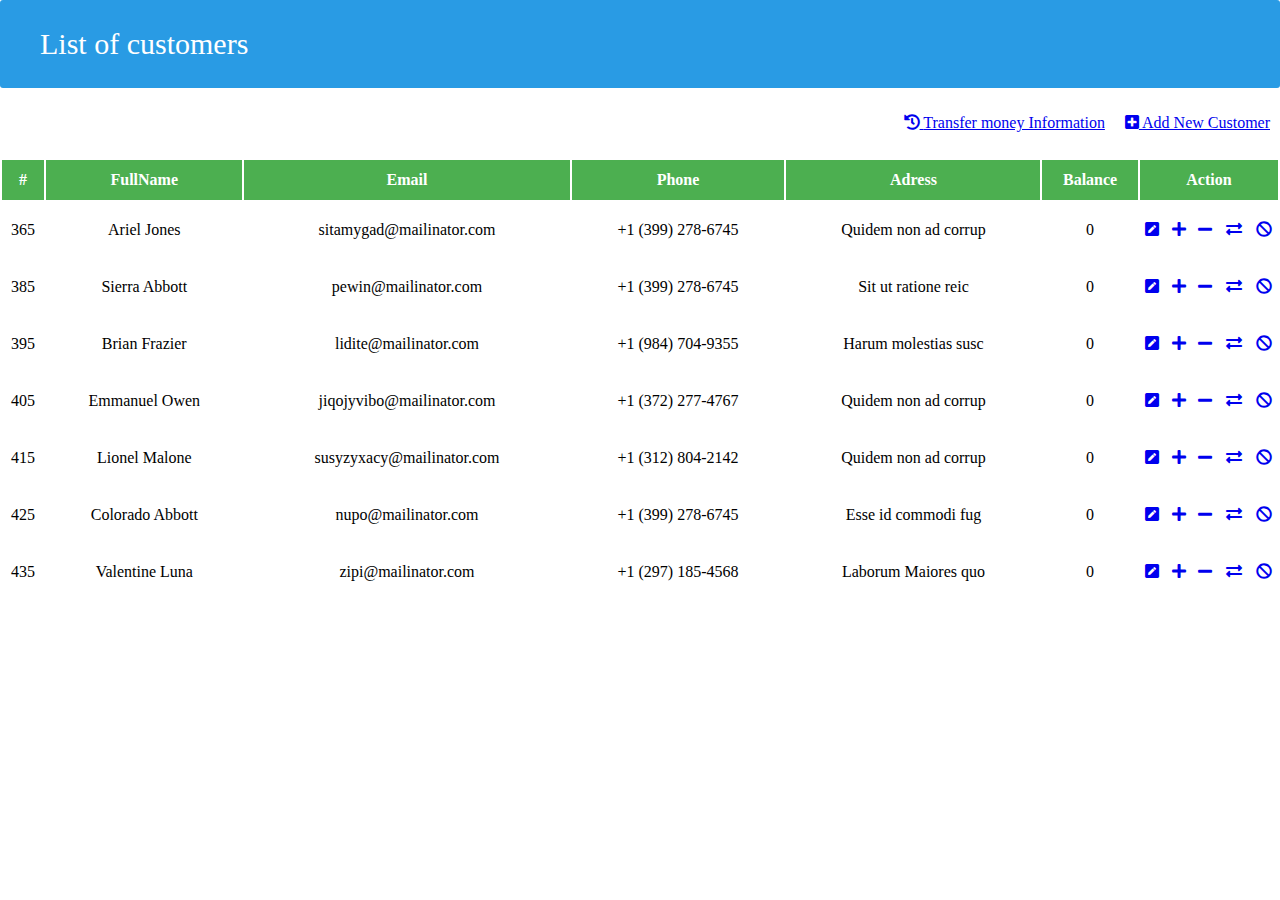
<file: index.html>
<!DOCTYPE html>
<html lang="en">

<head>
    <meta charset="UTF-8">
    <meta http-equiv="X-UA-Compatible" content="IE=edge">
    <meta name="viewport" content="width=device-width, initial-scale=1.0">
    <title>Document</title>

    <link href="https://cdn.jsdelivr.net/npm/bootstrap@5.0.2/dist/css/bootstrap.min.css" rel="stylesheet"
        integrity="sha384-EVSTQN3/azprG1Anm3QDgpJLIm9Nao0Yz1ztcQTwFspd3yD65VohhpuuCOmLASjC" crossorigin="anonymous">
    <link href="https://cdnjs.cloudflare.com/ajax/libs/font-awesome/6.1.1/css/all.min.css">  
    <link rel="stylesheet" href="https://cdnjs.cloudflare.com/ajax/libs/font-awesome/5.15.3/css/all.min.css" />
    <link rel="stylesheet" href="style.css">
</head>

<body>
    <div class="container">
        <div class="title">
            <div class="row">
                <div class="col-sm-5">
                    <h1>List of customers</h1>
                </div>
                <div class="col-sm-7">
                    <a href="create_customer.html" class="btn btn-outline-light">
                        <i class="fas fa-plus-square"></i>                        
                        <span>Add New Customer</span>
                    </a>
                    <a href="transferInfo.html" class="btn btn-outline-light">
                        <i class="fas fa-history"></i>
                        <span>Transfer money Information</span>                        
                    </a>
                </div>
            </div>
        </div>

        <table>
            <thead>
                <tr>
                    <th>#</th>
                    <th>FullName</th>
                    <th>Email</th>
                    <th>Phone</th>
                    <th>Adress</th>
                    <th>Balance</th>
                    <th colspan="5">Action</th>
                </tr>
            </thead>
            <tbody>
                <tr>
                    <td>365</td>
                    <td>Ariel Jones</td>
                    <td>sitamygad@mailinator.com</td>
                    <td>+1 (399) 278-6745</td>
                    <td>Quidem non ad corrup</td>
                    <td>0</td>
                    <td>
                        <a href="edit.html" class="btn btn-outline-secondary">
                            <i class="fas fa-pen-square"></i>
                        </a>
                    </td>
                    <td>
                        <a href="deposit.html" class="btn btn-outline-success">
                            <i class="fa fa-plus"></i>
                        </a>
                    </td>
                    <td>
                        <a href="widthraw.html" class="btn btn-outline-warning">
                            <i class="fa fa-minus"></i>
                        </a>
                    </td>
                    <td>
                        <a href="transfer.html" class="btn btn-outline-primary">
                            <i class="fas fa-exchange-alt"></i>
                        </a>
                    </td>
                    <td>
                        <a href="suspended.html" class="btn btn-outline-danger">
                            <i class="fa fa-ban"></i>
                        </a>
                    </td>
                </tr>
                <tr>
                    <td>385</td>
                    <td>Sierra Abbott</td>
                    <td>pewin@mailinator.com</td>
                    <td>+1 (399) 278-6745</td>
                    <td>Sit ut ratione reic</td>
                    <td>0</td>
                    <td>
                        <a href="edit.html" class="btn btn-outline-secondary">
                            <i class="fas fa-pen-square"></i>
                        </a>
                    </td>
                    <td>
                        <a href="deposit.html" class="btn btn-outline-success">
                            <i class="fa fa-plus"></i>
                        </a>
                    </td>
                    <td>
                        <a href="widthraw.html" class="btn btn-outline-warning">
                            <i class="fa fa-minus"></i>
                        </a>
                    </td>
                    <td>
                        <a href="transfer.html" class="btn btn-outline-primary">
                            <i class="fas fa-exchange-alt"></i>
                        </a>
                    </td>
                    <td>
                        <a href="suspended.html" class="btn btn-outline-danger">
                            <i class="fa fa-ban"></i>
                        </a>
                    </td>
                </tr>
                <tr>
                    <td>395</td>
                    <td>Brian Frazier</td>
                    <td>lidite@mailinator.com</td>
                    <td>+1 (984) 704-9355</td>
                    <td>Harum molestias susc</td>
                    <td>0</td>
                    <td>
                        <a href="edit.html" class="btn btn-outline-secondary">
                            <i class="fas fa-pen-square"></i>
                        </a>
                    </td>
                    <td>
                        <a href="deposit.html" class="btn btn-outline-success">
                            <i class="fa fa-plus"></i>
                        </a>
                    </td>
                    <td>
                        <a href="widthraw.html" class="btn btn-outline-warning">
                            <i class="fa fa-minus"></i>
                        </a>
                    </td>
                    <td>
                        <a href="transfer.html" class="btn btn-outline-primary">
                            <i class="fas fa-exchange-alt"></i>
                        </a>
                    </td>
                    <td>
                        <a href="suspended.html" class="btn btn-outline-danger">
                            <i class="fa fa-ban"></i>
                        </a>
                    </td>
                </tr>
                <tr>
                    <td>405</td>
                    <td>Emmanuel Owen</td>
                    <td>jiqojyvibo@mailinator.com</td>
                    <td>+1 (372) 277-4767</td>
                    <td>Quidem non ad corrup</td>
                    <td>0</td>
                    <td>
                        <a href="edit.html" class="btn btn-outline-secondary">
                            <i class="fas fa-pen-square"></i>
                        </a>
                    </td>
                    <td>
                        <a href="deposit.html" class="btn btn-outline-success">
                            <i class="fa fa-plus"></i>
                        </a>
                    </td>
                    <td>
                        <a href="widthraw.html" class="btn btn-outline-warning">
                            <i class="fa fa-minus"></i>
                        </a>
                    </td>
                    <td>
                        <a href="transfer.html" class="btn btn-outline-primary">
                            <i class="fas fa-exchange-alt"></i>
                        </a>
                    </td>
                    <td>
                        <a href="suspended.html" class="btn btn-outline-danger">
                            <i class="fa fa-ban"></i>
                        </a>
                    </td>
                </tr>
                <tr>
                    <td>415</td>
                    <td>Lionel Malone</td>
                    <td>susyzyxacy@mailinator.com</td>
                    <td>+1 (312) 804-2142</td>
                    <td>Quidem non ad corrup</td>
                    <td>0</td>
                    <td>
                        <a href="edit.html" class="btn btn-outline-secondary">
                            <i class="fas fa-pen-square"></i>
                        </a>
                    </td>
                    <td>
                        <a href="deposit.html" class="btn btn-outline-success">
                            <i class="fa fa-plus"></i>
                        </a>
                    </td>
                    <td>
                        <a href="widthraw.html" class="btn btn-outline-warning">
                            <i class="fa fa-minus"></i>
                        </a>
                    </td>
                    <td>
                        <a href="transfer.html" class="btn btn-outline-primary">
                            <i class="fas fa-exchange-alt"></i>
                        </a>
                    </td>
                    <td>
                        <a href="suspended.html" class="btn btn-outline-danger">
                            <i class="fa fa-ban"></i>
                        </a>
                    </td>
                </tr>
                <tr>
                    <td>425</td>
                    <td>Colorado Abbott </td>
                    <td>nupo@mailinator.com</td>
                    <td>+1 (399) 278-6745</td>
                    <td>Esse id commodi fug </td>
                    <td>0</td>
                    <td>
                        <a href="edit.html" class="btn btn-outline-secondary">
                            <i class="fas fa-pen-square"></i>
                        </a>
                    </td>
                    <td>
                        <a href="deposit.html" class="btn btn-outline-success">
                            <i class="fa fa-plus"></i>
                        </a>
                    </td>
                    <td>
                        <a href="widthraw.html" class="btn btn-outline-warning">
                            <i class="fa fa-minus"></i>
                        </a>
                    </td>
                    <td>
                        <a href="transfer.html" class="btn btn-outline-primary">
                            <i class="fas fa-exchange-alt"></i>
                        </a>
                    </td>
                    <td>
                        <a href="suspended.html" class="btn btn-outline-danger">
                            <i class="fa fa-ban"></i>
                        </a>
                    </td>
                </tr>
                <tr>
                    <td>435</td>
                    <td>Valentine Luna</td>
                    <td>zipi@mailinator.com</td>
                    <td>+1 (297) 185-4568</td>
                    <td>Laborum Maiores quo</td>
                    <td>0</td>
                    <td>
                        <a href="edit.html" class="btn btn-outline-secondary">
                            <i class="fas fa-pen-square"></i>
                        </a>
                    </td>
                    <td>
                        <a href="deposit.html" class="btn btn-outline-success">
                            <i class="fa fa-plus"></i>
                        </a>
                    </td>
                    <td>
                        <a href="widthraw.html" class="btn btn-outline-warning">
                            <i class="fa fa-minus"></i>
                        </a>
                    </td>
                    <td>
                        <a href="transfer.html" class="btn btn-outline-primary">
                            <i class="fas fa-exchange-alt"></i>
                        </a>
                    </td>
                    <td>
                        <a href="suspended.html" class="btn btn-outline-danger">
                            <i class="fa fa-ban"></i>
                        </a>
                    </td>
                </tr>
            </tbody>
        </table>
    </div>
</body>

</html>
</file>
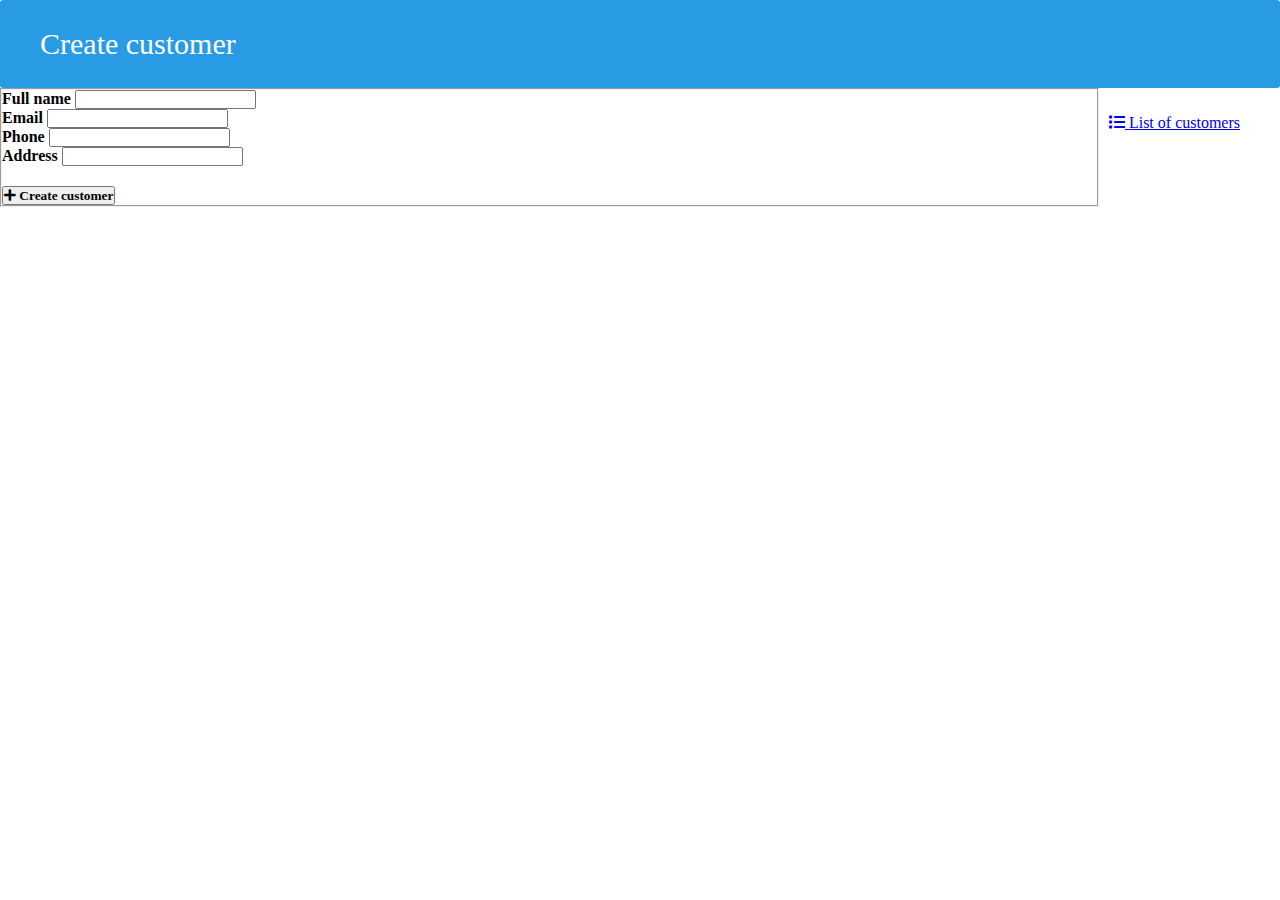
<file: create_customer.html>
<!DOCTYPE html>
<html lang="en">
<head>
    <meta charset="UTF-8">
    <meta http-equiv="X-UA-Compatible" content="IE=edge">
    <meta name="viewport" content="width=device-width, initial-scale=1.0">
    <title>Document</title>
    <link href="https://cdn.jsdelivr.net/npm/bootstrap@5.0.2/dist/css/bootstrap.min.css" rel="stylesheet"
        integrity="sha384-EVSTQN3/azprG1Anm3QDgpJLIm9Nao0Yz1ztcQTwFspd3yD65VohhpuuCOmLASjC" crossorigin="anonymous">
    <link href="https://cdnjs.cloudflare.com/ajax/libs/font-awesome/6.1.1/css/all.min.css">  
    <link rel="stylesheet" href="https://cdnjs.cloudflare.com/ajax/libs/font-awesome/5.15.3/css/all.min.css" />
    <link rel="stylesheet" href="style.css">
</head>
<body>
    <div class="container">
        <div class="title">
            <div class="row">
                <div class="col-sm-5">
                    <h1>Create customer</h1>
                </div>
                <div class="col-sm-7">
                    <a href="index.html" class="btn btn-outline-light" style="margin-right: 40px;">
                        <i class="fas fa-list"></i>
                        <span>List of customers</span>                        
                    </a>
                </div>
            </div>
        </div>

        <form action="#">
            <fieldset>
                <div class="row">
                    <div class="col-sm-6">
                        <label for="fullName" class="form-label">Full name</label>
                        <input type="text" name="fullName" id="fullName" class="form-control">
                    </div>
                    <div class="col-sm-6">
                        <label for="email" class="form-label">Email</label>
                        <input type="text" name="email" id="email" class="form-control">
                    </div>
                </div>
                <div class="row">
                    <div class="col-sm-6">
                        <label for="phone" class="form-label">Phone</label>
                        <input type="text" name="phone" id="phone" class="form-control">
                    </div>
                    <div class="col-sm-6">
                        <label for="address" class="form-label">Address</label>
                        <input type="text" name="address" id="address" class="form-control">
                    </div>
                </div>

                <div class="row create">
                    <div class="col-sm-12">
                        <button class="btn btn-outline-primary">
                            <i class="fas fa-plus"> Create customer</i>
                        </button>
                    </div>
                </div>
            </fieldset>
        </form>
    </div>
</body>
</html>
</file>
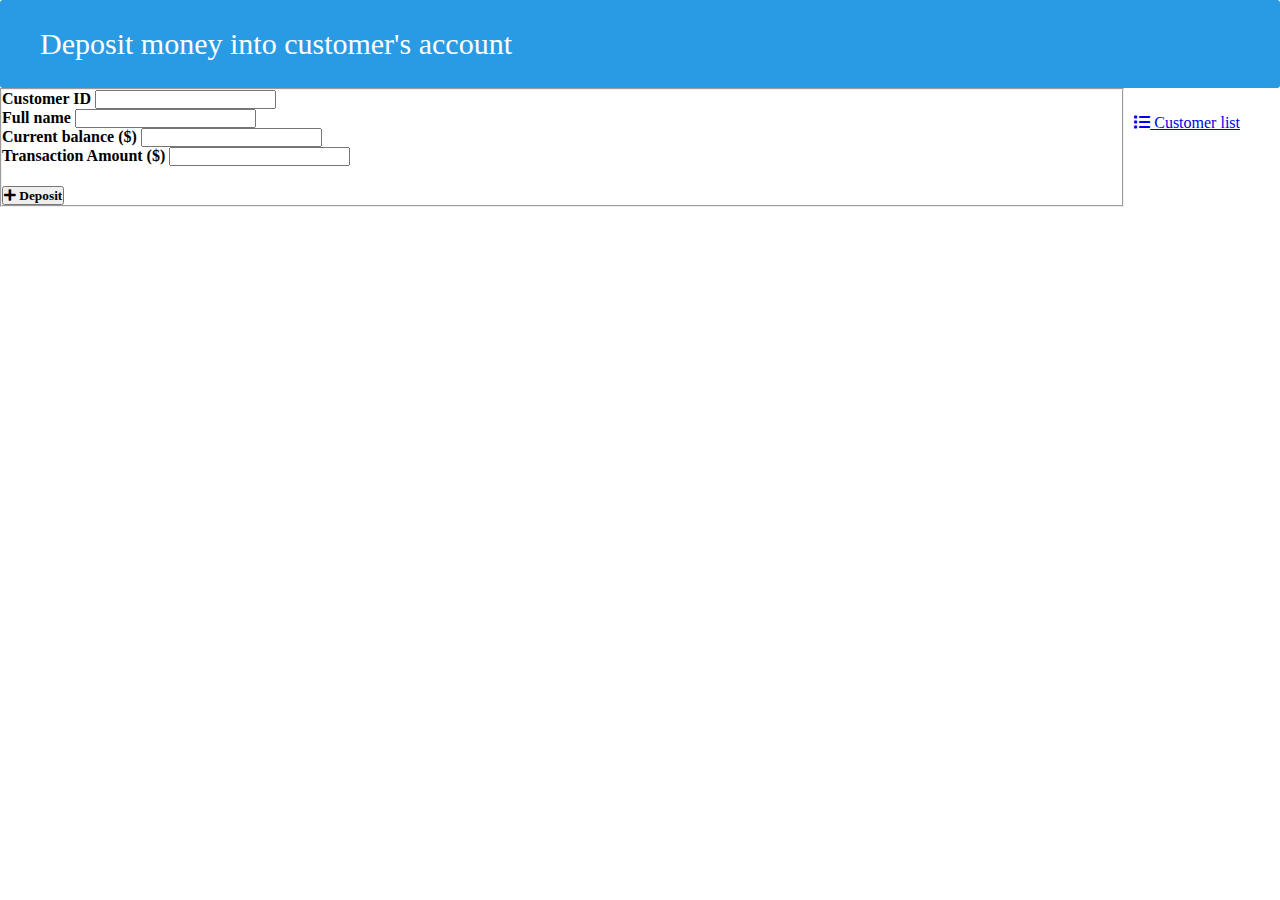
<file: deposit.html>
<!DOCTYPE html>
<html lang="en">
<head>
    <meta charset="UTF-8">
    <meta http-equiv="X-UA-Compatible" content="IE=edge">
    <meta name="viewport" content="width=device-width, initial-scale=1.0">
    <title>Document</title>
    <link href="https://cdn.jsdelivr.net/npm/bootstrap@5.0.2/dist/css/bootstrap.min.css" rel="stylesheet"
        integrity="sha384-EVSTQN3/azprG1Anm3QDgpJLIm9Nao0Yz1ztcQTwFspd3yD65VohhpuuCOmLASjC" crossorigin="anonymous">
    <link href="https://cdnjs.cloudflare.com/ajax/libs/font-awesome/6.1.1/css/all.min.css">  
    <link rel="stylesheet" href="https://cdnjs.cloudflare.com/ajax/libs/font-awesome/5.15.3/css/all.min.css" />
    <link rel="stylesheet" href="style.css">
</head>
<body>
    <div class="container">
        <div class="title">
            <div class="row">
                <div class="col-sm-8">
                    <h1>Deposit money into customer's account</h1>
                </div>
                <div class="col-sm-4">
                    <a href="index.html" class="btn btn-outline-light" style="margin-right: 40px;">
                        <i class="fas fa-list"></i>
                        <span>Customer list</span>                        
                    </a>
                </div>
            </div>
        </div>

        <form action="#">
            <fieldset>
                <div class="row">
                    <div class="col-sm-6">
                        <label for="id" class="form-label">Customer ID</label>
                        <input type="text" name="id" id="id" class="form-control">
                    </div>
                    <div class="col-sm-6">
                        <label for="fullName" class="form-label">Full name</label>
                        <input type="text" name="fullName" id="fullName" class="form-control">
                    </div>
                </div>
                <div class="row">
                    <div class="col-sm-6">
                        <label for="balance" class="form-label">Current balance ($)</label>
                        <input type="text" name="balance" id="balance" class="form-control">
                    </div>
                    <div class="col-sm-6">
                        <label for="amount" class="form-label">Transaction Amount ($)</label>
                        <input type="text" name="amount" id="amount" class="form-control">
                    </div>
                </div>

                <div class="row create">
                    <div class="col-sm-12">
                        <button class="btn btn-outline-success">
                            <i class="fas fa-plus"> Deposit</i>
                        </button>
                    </div>
                </div>
            </fieldset>
        </form>
    </div>
</body>
</html>
</file>
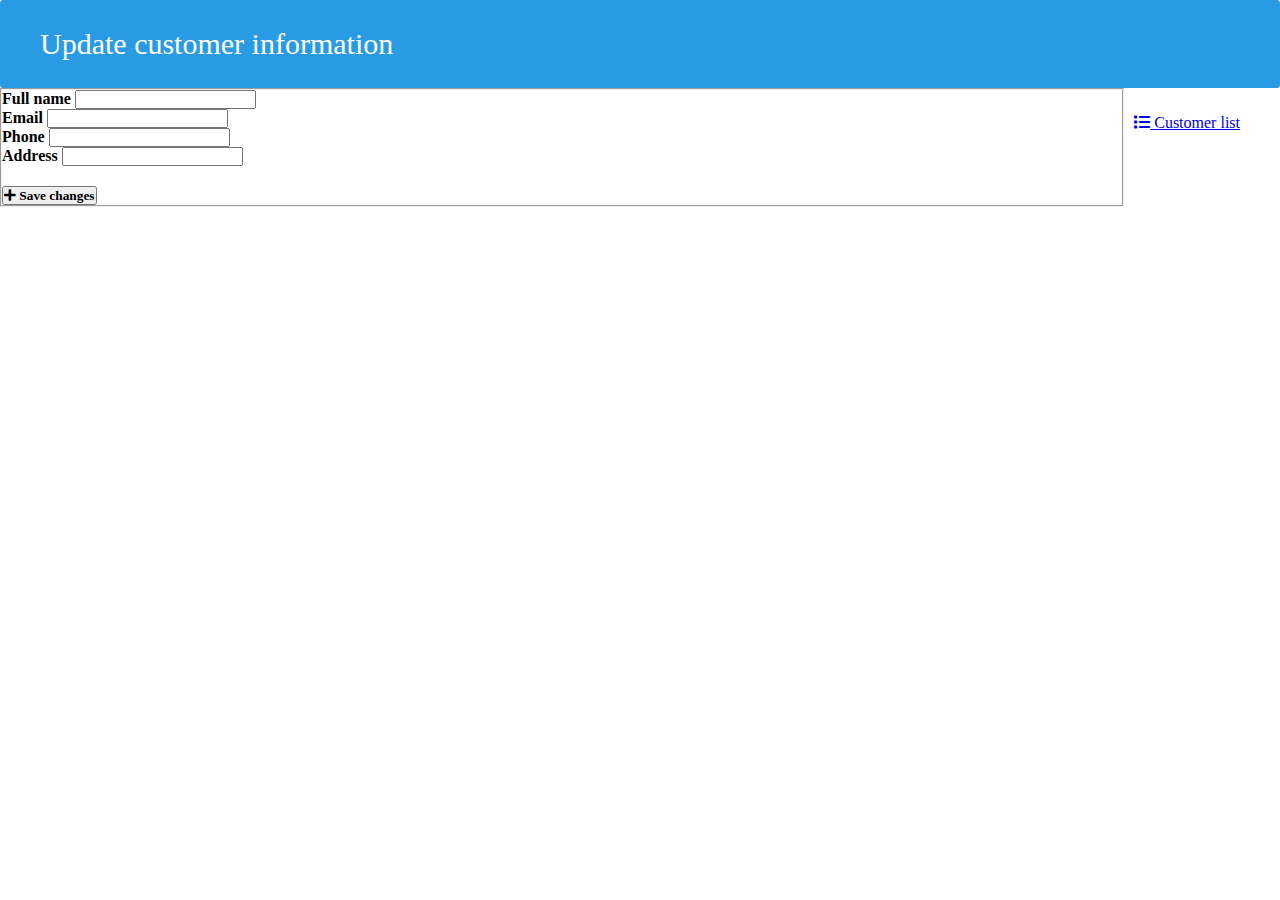
<file: edit.html>
<!DOCTYPE html>
<html lang="en">
<head>
    <meta charset="UTF-8">
    <meta http-equiv="X-UA-Compatible" content="IE=edge">
    <meta name="viewport" content="width=device-width, initial-scale=1.0">
    <title>Document</title>
    <link href="https://cdn.jsdelivr.net/npm/bootstrap@5.0.2/dist/css/bootstrap.min.css" rel="stylesheet"
        integrity="sha384-EVSTQN3/azprG1Anm3QDgpJLIm9Nao0Yz1ztcQTwFspd3yD65VohhpuuCOmLASjC" crossorigin="anonymous">
    <link href="https://cdnjs.cloudflare.com/ajax/libs/font-awesome/6.1.1/css/all.min.css">  
    <link rel="stylesheet" href="https://cdnjs.cloudflare.com/ajax/libs/font-awesome/5.15.3/css/all.min.css" />
    <link rel="stylesheet" href="style.css">
</head>
<body>
    <div class="container">
        <div class="title">
            <div class="row">
                <div class="col-sm-8">
                    <h1>Update customer information</h1>
                </div>
                <div class="col-sm-4">
                    <a href="index.html" class="btn btn-outline-light" style="margin-right: 40px;">
                        <i class="fas fa-list"></i>
                        <span>Customer list</span>                        
                    </a>
                </div>
            </div>
        </div>

        <form action="#">
            <fieldset>
                <div class="row">
                    <div class="col-sm-6">
                        <label for="fullName" class="form-label">Full name</label>
                        <input type="text" name="fullName" id="fullName" class="form-control">
                    </div>
                    <div class="col-sm-6">
                        <label for="email" class="form-label">Email</label>
                        <input type="text" name="email" id="email" class="form-control">
                    </div>
                </div>
                <div class="row">
                    <div class="col-sm-6">
                        <label for="phone" class="form-label">Phone</label>
                        <input type="text" name="phone" id="phone" class="form-control">
                    </div>
                    <div class="col-sm-6">
                        <label for="address" class="form-label">Address</label>
                        <input type="text" name="address" id="address" class="form-control">
                    </div>
                </div>

                <div class="row create">
                    <div class="col-sm-12">
                        <button class="btn btn-outline-secondary">
                            <i class="fas fa-plus"> Save changes</i>
                        </button>
                    </div>
                </div>
            </fieldset>
        </form>
    </div>
</body>
</html>
</file>
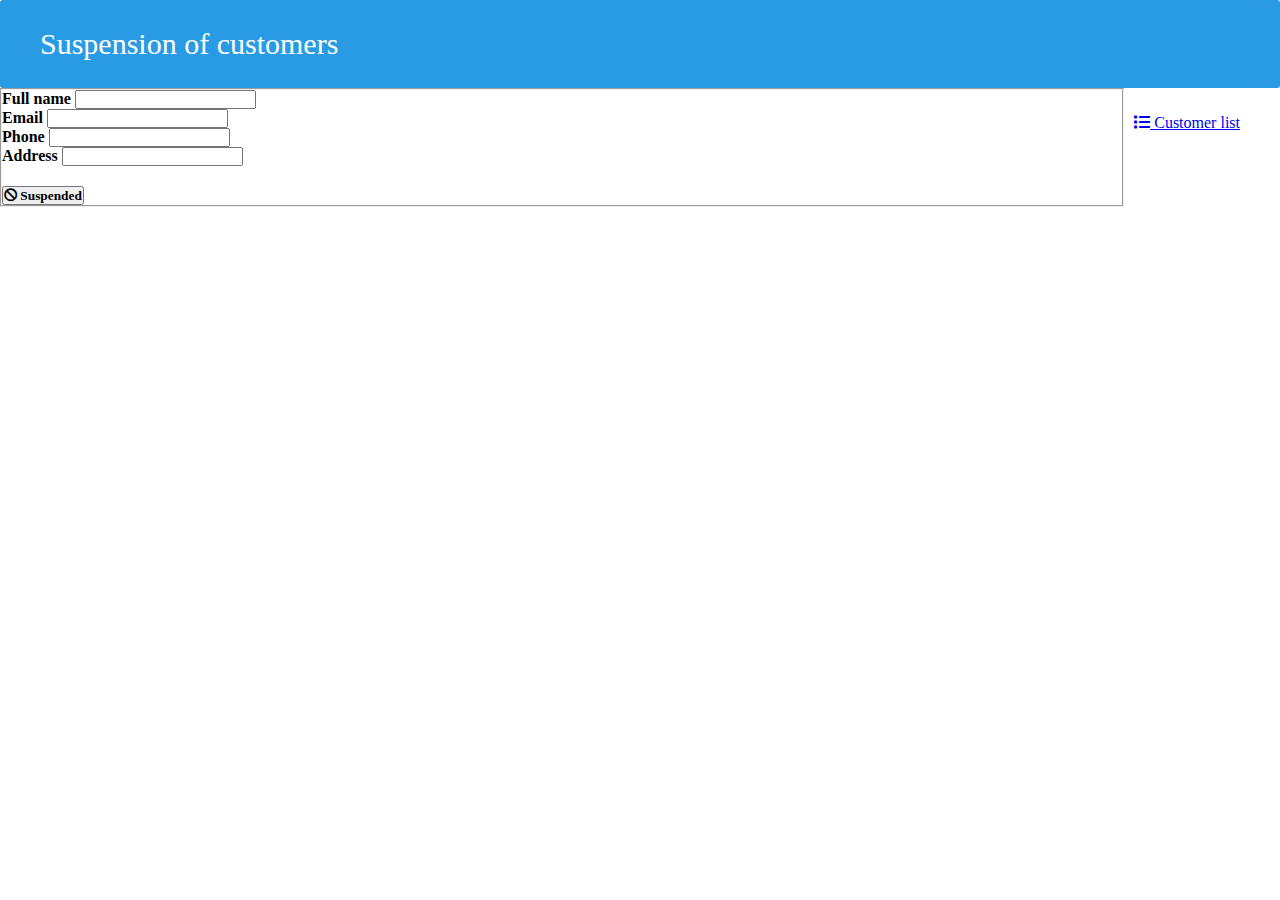
<file: suspended.html>
<!DOCTYPE html>
<html lang="en">
<head>
    <meta charset="UTF-8">
    <meta http-equiv="X-UA-Compatible" content="IE=edge">
    <meta name="viewport" content="width=device-width, initial-scale=1.0">
    <title>Document</title>
    <link href="https://cdn.jsdelivr.net/npm/bootstrap@5.0.2/dist/css/bootstrap.min.css" rel="stylesheet"
        integrity="sha384-EVSTQN3/azprG1Anm3QDgpJLIm9Nao0Yz1ztcQTwFspd3yD65VohhpuuCOmLASjC" crossorigin="anonymous">
    <link href="https://cdnjs.cloudflare.com/ajax/libs/font-awesome/6.1.1/css/all.min.css">  
    <link rel="stylesheet" href="https://cdnjs.cloudflare.com/ajax/libs/font-awesome/5.15.3/css/all.min.css" />
    <link rel="stylesheet" href="style.css">
</head>
<body>
    <div class="container">
        <div class="title">
            <div class="row">
                <div class="col-sm-5">
                    <h1>Suspension of customers</h1>
                </div>
                <div class="col-sm-7">
                    <a href="index.html" class="btn btn-outline-light" style="margin-right: 40px;">
                        <i class="fas fa-list"></i>
                        <span>Customer list</span>                        
                    </a>
                </div>
            </div>
        </div>

        <form action="#">
            <fieldset>
                <div class="row">
                    <div class="col-sm-6">
                        <label for="fullName" class="form-label">Full name</label>
                        <input type="text" name="fullName" id="fullName" class="form-control">
                    </div>
                    <div class="col-sm-6">
                        <label for="email" class="form-label">Email</label>
                        <input type="text" name="email" id="email" class="form-control">
                    </div>
                </div>
                <div class="row">
                    <div class="col-sm-6">
                        <label for="phone" class="form-label">Phone</label>
                        <input type="text" name="phone" id="phone" class="form-control">
                    </div>
                    <div class="col-sm-6">
                        <label for="address" class="form-label">Address</label>
                        <input type="text" name="address" id="address" class="form-control">
                    </div>
                </div>

                <div class="row create">
                    <div class="col-sm-12">
                        <button class="btn btn-outline-danger">
                            <i class="fas fa-ban"> Suspended</i>
                        </button>
                    </div>
                </div>
            </fieldset>
        </form>
    </div>
</body>
</html>
</file>
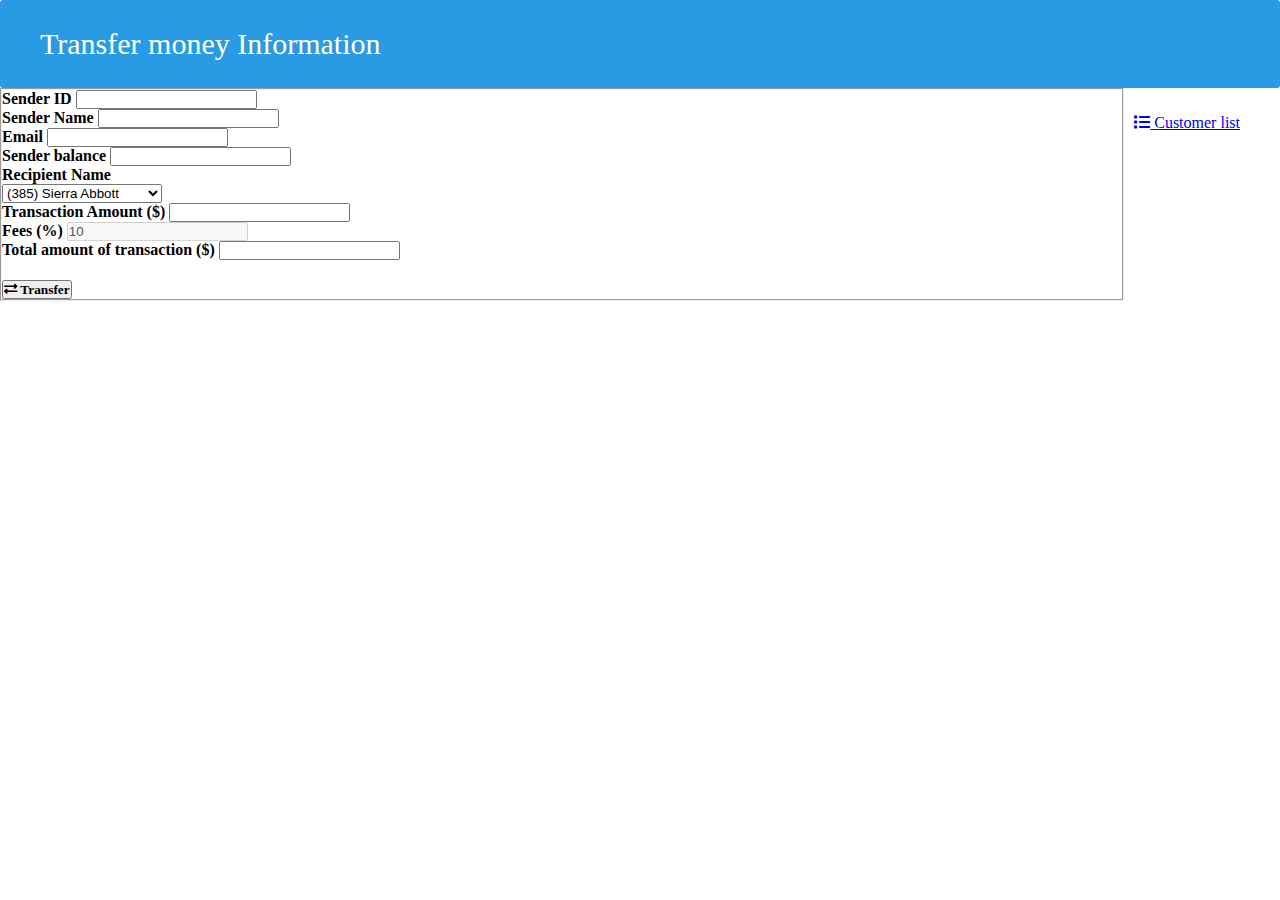
<file: transfer.html>
<!DOCTYPE html>
<html lang="en">
<head>
    <meta charset="UTF-8">
    <meta http-equiv="X-UA-Compatible" content="IE=edge">
    <meta name="viewport" content="width=device-width, initial-scale=1.0">
    <title>Document</title>
    <link href="https://cdn.jsdelivr.net/npm/bootstrap@5.0.2/dist/css/bootstrap.min.css" rel="stylesheet"
        integrity="sha384-EVSTQN3/azprG1Anm3QDgpJLIm9Nao0Yz1ztcQTwFspd3yD65VohhpuuCOmLASjC" crossorigin="anonymous">
    <link href="https://cdnjs.cloudflare.com/ajax/libs/font-awesome/6.1.1/css/all.min.css">  
    <link rel="stylesheet" href="https://cdnjs.cloudflare.com/ajax/libs/font-awesome/5.15.3/css/all.min.css" />
    <link rel="stylesheet" href="style.css">
</head>
<body>
    <div class="container">
        <div class="title">
            <div class="row">
                <div class="col-sm-5">
                    <h1>Transfer money Information</h1>
                </div>
                <div class="col-sm-7">
                    <a href="index.html" class="btn btn-outline-light" style="margin-right: 40px;">
                        <i class="fas fa-list"></i>
                        <span>Customer list</span>                        
                    </a>
                </div>
            </div>
        </div>

        <form action="#">
            <fieldset>
                <div class="row">
                    <div class="col-sm-3">
                        <label for="senderId" class="form-label">Sender ID</label>
                        <input type="text" name="senderId" id="senderId" class="form-control">
                    </div>
                    <div class="col-sm-3">
                        <label for="senderName" class="form-label">Sender Name</label>
                        <input type="text" name="senderName" id="senderName" class="form-control">
                    </div>
                    <div class="col-sm-3">
                        <label for="email" class="form-label">Email</label>
                        <input type="text" name="email" id="email" class="form-control">
                    </div>
                    <div class="col-sm-3">
                        <label for="balance" class="form-label">Sender balance</label>
                        <input type="text" name="balance" id="balance" class="form-control">
                    </div>
                </div>
                <div class="row">
                    <div class="col-sm-3">
                        <!-- <label for="repName" class="form-label">Recipient Name</label>
                        <input type="text" name="repName" id="repName" class="form-control"> -->
                        <!-- <div class="mb-3 col-md-3"> -->
                            <label for="recipient_id" class="col-sm-12 form-label">Recipient Name</label>
                            <div class="col-sm-12">
                                <select id="recipient_id" class="form-select valid" name="recipientId" aria-invalid="false">
                                    <option value="385">(385) Sierra Abbott</option>
                                    <option value="395">(395) Brian Frazier</option>
                                    <option value="405">(405) Emmanuel Owen</option>
                                    <option value="415">(415) Lionel Malone</option>
                                    <option value="425">(425) Colorado Abbott</option>
                                    <option value="435">(435) Valentine Luna</option>
                                    <option value="445">(445) Barrack Obama</option>
                                </select>
                            </div>
                        <!-- </div> -->
                    </div>
                    <div class="col-sm-3">
                        <label for="amount" class="form-label">Transaction Amount ($)</label>
                        <input type="text" name="amount" id="amount" class="form-control">
                    </div>
                    <div class="col-sm-3">
                        <label for="fees" class="form-label">Fees (%)</label>
                        <input type="text" name="fees" id="fees" class="form-control" value="10" disabled>
                    </div>
                    <div class="col-sm-3">
                        <label for="totalAmount" class="form-label">Total amount of transaction ($)</label>
                        <input type="text" name="totalAmount" id="totalAmount" class="form-control">
                    </div>
                </div>

                <div class="row create">
                    <div class="col-sm-12">
                        <button class="btn btn-outline-primary">
                            <i class="fas fa-exchange-alt"> Transfer</i>
                        </button>
                    </div>
                </div>
            </fieldset>
        </form>
    </div>
</body>
</html>
</file>
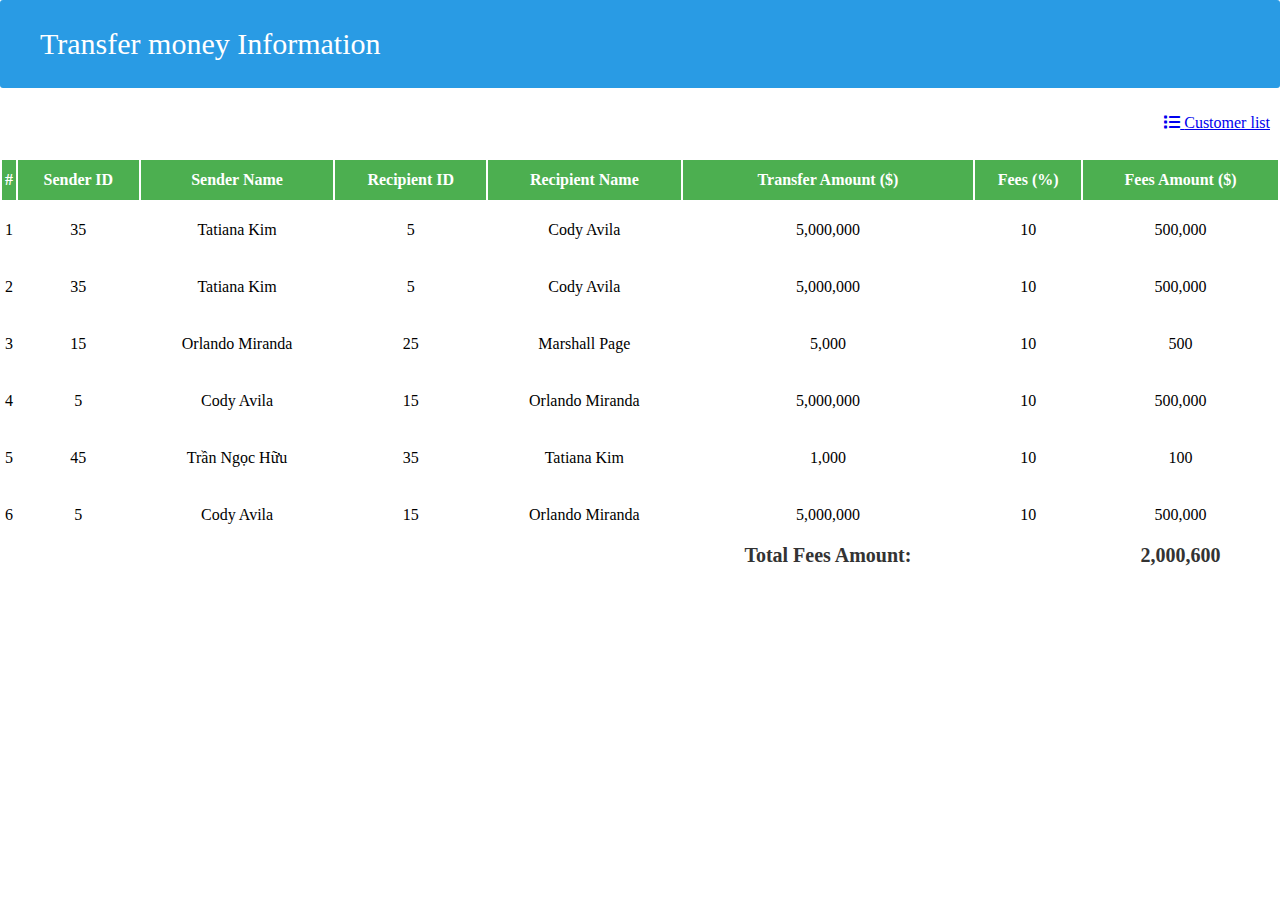
<file: transferInfo.html>
<!DOCTYPE html>
<html lang="en">

<head>
    <meta charset="UTF-8">
    <meta http-equiv="X-UA-Compatible" content="IE=edge">
    <meta name="viewport" content="width=device-width, initial-scale=1.0">
    <title>Document</title>

    <link href="https://cdn.jsdelivr.net/npm/bootstrap@5.0.2/dist/css/bootstrap.min.css" rel="stylesheet"
        integrity="sha384-EVSTQN3/azprG1Anm3QDgpJLIm9Nao0Yz1ztcQTwFspd3yD65VohhpuuCOmLASjC" crossorigin="anonymous">
    <link href="https://cdnjs.cloudflare.com/ajax/libs/font-awesome/6.1.1/css/all.min.css">
    <link rel="stylesheet" href="https://cdnjs.cloudflare.com/ajax/libs/font-awesome/5.15.3/css/all.min.css" />
    <link rel="stylesheet" href="style.css">
</head>

<body>
    <div class="container">
        <div class="title">
            <div class="row">
                <div class="col-sm-5">
                    <h1>Transfer money Information</h1>
                </div>
                <div class="col-sm-7">
                    <a href="index.html" class="btn btn-outline-light">
                        <i class="fas fa-list"></i>
                        <span>Customer list</span>
                    </a>
                </div>
            </div>
        </div>

        <table>
            <thead>
                <tr>
                    <th>#</th>
                    <th>Sender ID</th>
                    <th>Sender Name</th>
                    <th>Recipient ID</th>
                    <th>Recipient Name</th>
                    <th>Transfer Amount ($)</th>
                    <th>Fees (%)</th>
                    <th>Fees Amount ($)</th>
                </tr>
            </thead>
            <tbody>
                <tr>
                    <td>1</td>
                    <td>35</td>
                    <td>Tatiana Kim</td>
                    <td>5</td>
                    <td>Cody Avila</td>
                    <td>5,000,000</td>
                    <td>10</td>
                    <td>500,000</td>
                </tr>
                <tr>
                    <td>2</td>
                    <td>35</td>
                    <td>Tatiana Kim</td>
                    <td>5</td>
                    <td>Cody Avila</td>
                    <td>5,000,000</td>
                    <td>10</td>
                    <td>500,000</td>
                </tr>
                <tr>
                    <td>3</td>
                    <td>15</td>
                    <td>Orlando Miranda</td>
                    <td>25</td>
                    <td>Marshall Page </td>
                    <td>5,000</td>
                    <td>10</td>
                    <td>500</td>
                </tr>
                <tr>
                    <td>4</td>
                    <td>5</td>
                    <td>Cody Avila</td>
                    <td>15</td>
                    <td>Orlando Miranda</td>
                    <td>5,000,000</td>
                    <td>10</td>
                    <td>500,000</td>
                </tr>
                <tr>
                    <td>5</td>
                    <td>45</td>
                    <td>Trần Ngọc Hữu</td>
                    <td>35</td>
                    <td>Tatiana Kim</td>
                    <td>1,000</td>
                    <td>10</td>
                    <td>100</td>
                </tr>
                <tr>
                    <td>6</td>
                    <td>5</td>
                    <td>Cody Avila</td>
                    <td>15</td>
                    <td>Orlando Miranda</td>
                    <td>5,000,000</td>
                    <td>10</td>
                    <td>500,000</td>
                </tr>
            </tbody>
            <tfoot>
                <tr>
                    <td colspan="5"></td>
                    <td><strong>Total Fees Amount:</strong></td>
                    <td></td>
                    <td><strong>2,000,600</strong></td>
                </tr>
            </tfoot>
        </table>
    </div>
</body>

</html>
</file>
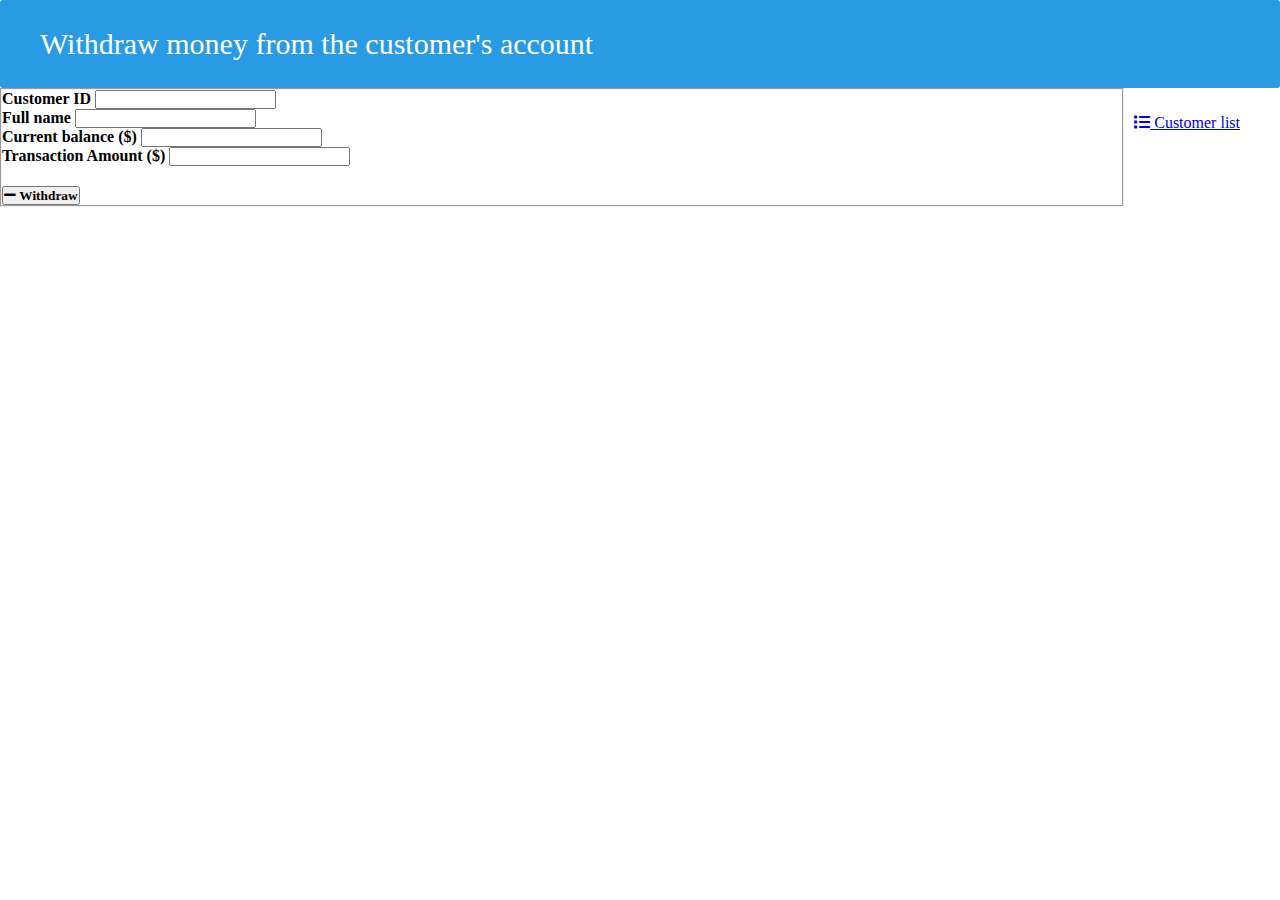
<file: widthraw.html>
<!DOCTYPE html>
<html lang="en">
<head>
    <meta charset="UTF-8">
    <meta http-equiv="X-UA-Compatible" content="IE=edge">
    <meta name="viewport" content="width=device-width, initial-scale=1.0">
    <title>Document</title>
    <link href="https://cdn.jsdelivr.net/npm/bootstrap@5.0.2/dist/css/bootstrap.min.css" rel="stylesheet"
        integrity="sha384-EVSTQN3/azprG1Anm3QDgpJLIm9Nao0Yz1ztcQTwFspd3yD65VohhpuuCOmLASjC" crossorigin="anonymous">
    <link href="https://cdnjs.cloudflare.com/ajax/libs/font-awesome/6.1.1/css/all.min.css">  
    <link rel="stylesheet" href="https://cdnjs.cloudflare.com/ajax/libs/font-awesome/5.15.3/css/all.min.css" />
    <link rel="stylesheet" href="style.css">
</head>
<body>
    <div class="container">
        <div class="title">
            <div class="row">
                <div class="col-sm-8">
                    <h1>Withdraw money from the customer's account</h1>
                </div>
                <div class="col-sm-4">
                    <a href="index.html" class="btn btn-outline-light" style="margin-right: 40px;">
                        <i class="fas fa-list"></i>
                        <span>Customer list</span>                        
                    </a>
                </div>
            </div>
        </div>

        <form action="#">
            <fieldset>
                <div class="row">
                    <div class="col-sm-6">
                        <label for="id" class="form-label">Customer ID</label>
                        <input type="text" name="id" id="id" class="form-control">
                    </div>
                    <div class="col-sm-6">
                        <label for="fullName" class="form-label">Full name</label>
                        <input type="text" name="fullName" id="fullName" class="form-control">
                    </div>
                </div>
                <div class="row">
                    <div class="col-sm-6">
                        <label for="balance" class="form-label">Current balance ($)</label>
                        <input type="text" name="balance" id="balance" class="form-control">
                    </div>
                    <div class="col-sm-6">
                        <label for="amount" class="form-label">Transaction Amount ($)</label>
                        <input type="text" name="amount" id="amount" class="form-control">
                    </div>
                </div>

                <div class="row create">
                    <div class="col-sm-12">
                        <button class="btn btn-outline-warning">
                            <i class="fas fa-minus"> Withdraw</i>
                        </button>
                    </div>
                </div>
            </fieldset>
        </form>
    </div>
</body>
</html>
</file>
<file: style.css>
* {
    margin: 0px;
    padding: 0px;
    box-sizing: border-box;
}

/* .list {
    margin-right: 40px;
} */

.title{
    background-color: #299BE4;
    width: 100%;
    min-height: 88px;
    border-radius: 3px;
}

.col-sm-5, .col-sm-8 {
    padding: 0px 40px;
}

.col-sm-5 h1, .col-sm-8 h1 {
    line-height: 88px;
    color: #fff;
    font-weight: 500;
    font-size: 30px;
}

.col-sm-7 a, .col-sm-4 a{
    /* text-decoration: none;
    line-height: 88px;
    float: right;
    padding-right: 40px;
    border: 1px solid #fff;
    height: 35px; */
    float: right;
    margin: 26px 10px;
}

table {
    text-align: center;
    width: 100%;
}

thead tr {
    height: 40px;
    background-color: #4CAF50;
}

thead tr th {
    color: #fff;
    font-weight: bolder;
}

tbody tr {
    height: 55px;
    border-bottom: 1px solid #e2e0e0;
}

tfoot {
    border-bottom: 1px solid #e2e0e0;
    border-top:1px solid red;
}

tfoot tr td {
    margin-top: 10px;
    /* font-weight: 600px; */
    color: #333;
    font-size: 20px;
}

.form-label {
    font-weight: bold;
    margin-top: 20px;
}

.create {
    margin-top: 20px;
}
</file>
